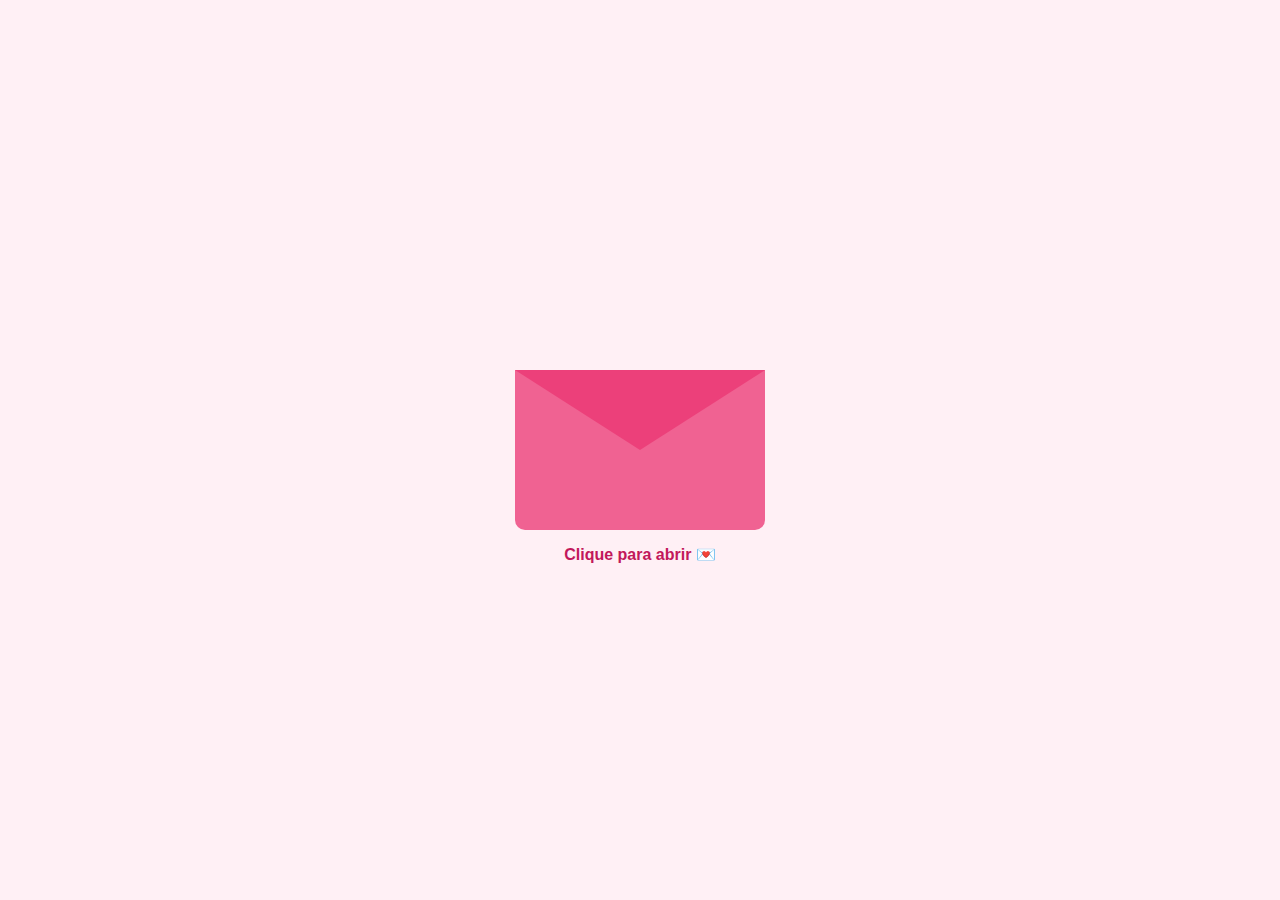
<file: index.html>
<!DOCTYPE html>
<html lang="en">
<head>
    <meta charset="UTF-8">
    <meta name="viewport" content="width=device-width, initial-scale=1.0">
    <title>Dia dos namorados❤️</title>
    <link rel="stylesheet" href="siteCSS.css">
</head>
 
<div class="container">
    <div id="envelope" onclick="abrirCartao()">
      <div class="envelope-top"></div>
      <div class="envelope-bottom"></div>
      <div class="envelope-flap"></div>
      <p class="texto-clique">Clique para abrir 💌</p>
    </div>

    <div id="cartao" class="escondido">
      <div class="cartao-conteudo">

<h1>Dia dos namorados❤️</h1>
<br>
<br>
<h2>Cartinha para meu amor 😘</h2>
<p>Para: Angelytta Marques 💓</p>
<p>De: Murilo Rodrigues 🦖</p>
<br>
<p> Hoje estamos juntos comemorando nosso primeiro dia dos namorados, eu jamais poderia imaginar há um ano atrás que estaria com alguém incrível que nem você.
Minha parceira do dia a dia, briga comigo, cuida de mim e ri comigo (e de mim kkk), eu te amo de maneiras que nem consigo descrever, apenas aproveito o tempo com você
para expressar o quanto eu te amo, então quando não nos vemos em algum final de semana, eu fico muito triste 😞. Quero que saiba que todos os dias com você, são sempre
os melhores.
</p>
<br>
<h3>Eu te amo 💓</h3>

      </div>
    </div>
</div>

<script>
    function abrirCartao() {
      document.getElementById("envelope").classList.add("escondido");
      document.getElementById("cartao").classList.remove("escondido");
    }
  </script>

<body>
    
</body>
</html>
</file>
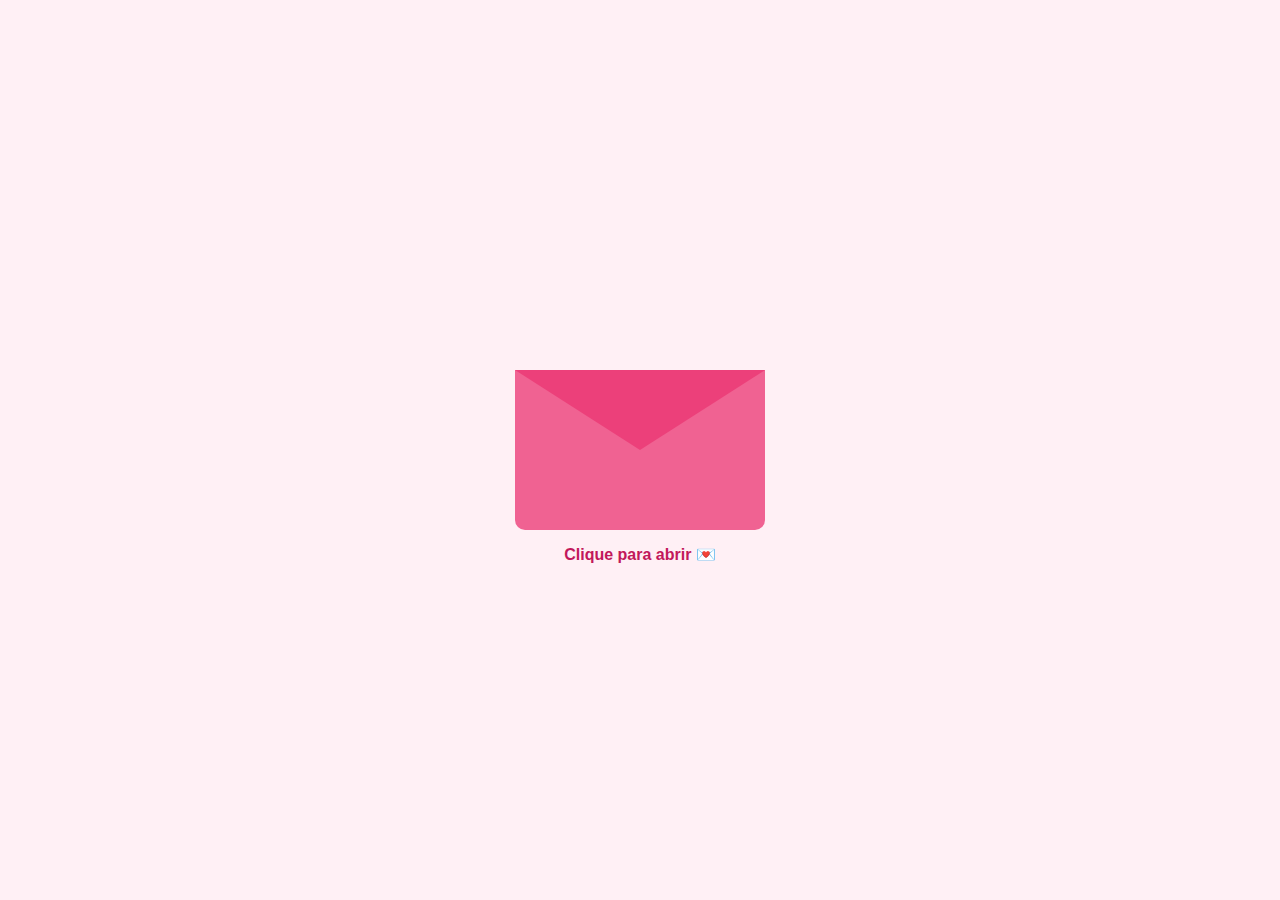
<file: Valentines/index.html>
<!DOCTYPE html>
<html lang="en">
<head>
    <meta charset="UTF-8">
    <meta name="viewport" content="width=device-width, initial-scale=1.0">
    <title>Dia dos namorados❤️</title>
    <link rel="stylesheet" href="siteCSS.css">
</head>

<div class="container">
    <div id="envelope" onclick="abrirCartao()">
      <div class="envelope-top"></div>
      <div class="envelope-bottom"></div>
      <div class="envelope-flap"></div>
      <p class="texto-clique">Clique para abrir 💌</p>
    </div>

    <div id="cartao" class="escondido">
      <div class="cartao-conteudo">

<h1>Dia dos namorados❤️</h1>
<br>
<br>
<h2>Cartinha para meu amor 😘</h2>
<p>Para: Angelytta Marques 💓</p>
<p>De: Murilo Rodrigues 🦖</p>
<br>
<p> Hoje estamos juntos comemorando nosso primeiro dia dos namorados, eu jamais poderia imaginar há um ano atrás que estaria com alguém incrível que nem você.
Minha parceira do dia a dia, briga comigo, cuida de mim e ri comigo (e de mim kkk), eu te amo de maneiras que nem consigo descrever, apenas aproveito o tempo com você
para expressar o quanto eu te amo, então quando não nos vemos em algum final de semana, eu fico muito triste 😞.
</p>
<br>
<h3>Eu te amo 💓</h3>

      </div>
    </div>
</div>

<script>
    function abrirCartao() {
      document.getElementById("envelope").classList.add("escondido");
      document.getElementById("cartao").classList.remove("escondido");
    }
  </script>

<body>
    
</body>
</html>
</file>
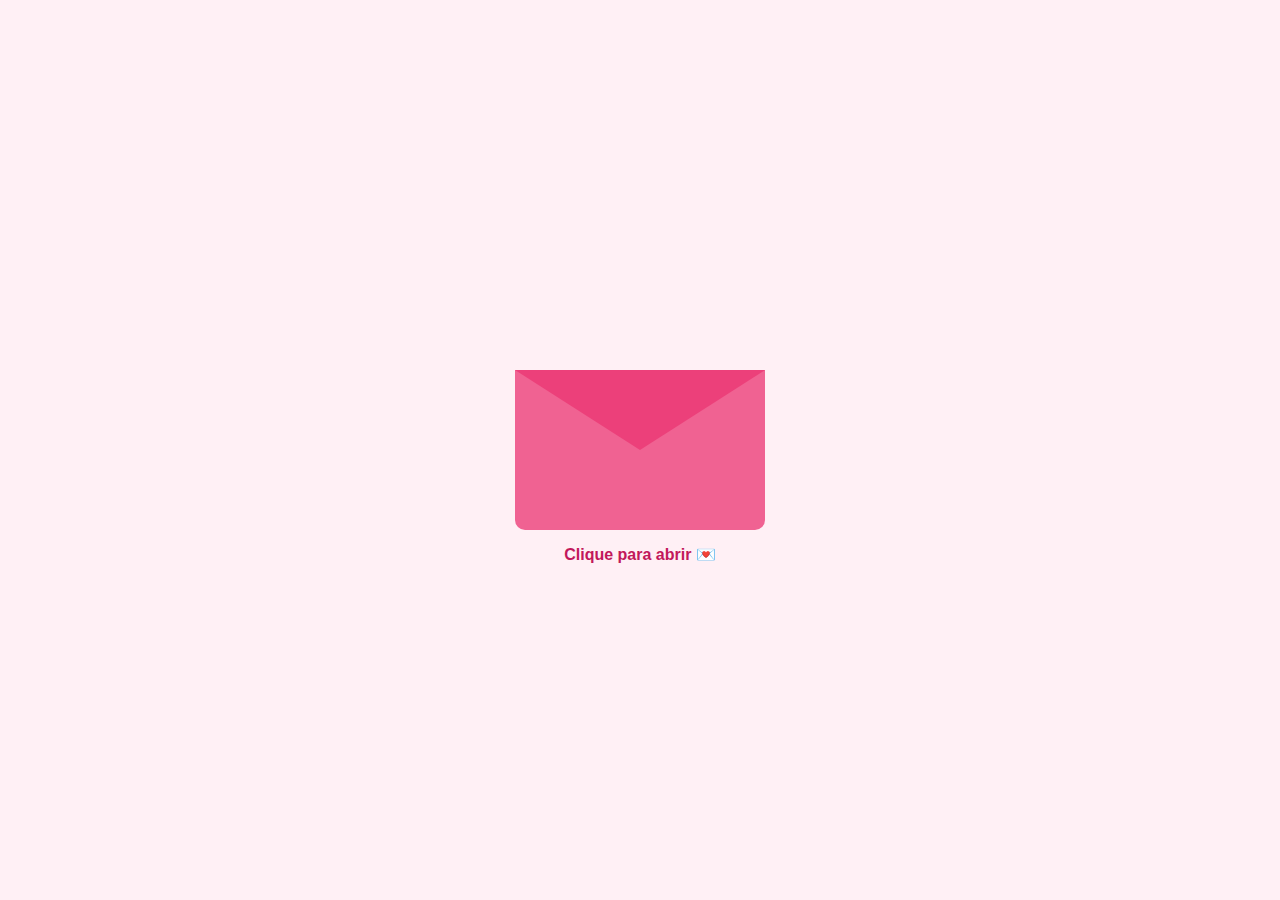
<file: site.html>
<!DOCTYPE html>
<html lang="en">
<head>
    <meta charset="UTF-8">
    <meta name="viewport" content="width=device-width, initial-scale=1.0">
    <title>Dia dos namorados❤️</title>
    <link rel="stylesheet" href="siteCSS.css">
</head>

<div class="container">
    <div id="envelope" onclick="abrirCartao()">
      <div class="envelope-top"></div>
      <div class="envelope-bottom"></div>
      <div class="envelope-flap"></div>
      <p class="texto-clique">Clique para abrir 💌</p>
    </div>

    <div id="cartao" class="escondido">
      <div class="cartao-conteudo">

<h1>Dia dos namorados❤️</h1>
<br>
<br>
<h2>Cartinha para meu amor 😘</h2>
<p>Para: Angelytta Marques 💓</p>
<p>De: Murilo Rodrigues 🦖</p>
<br>
<p> Hoje estamos juntos comemorando nosso primeiro dia dos namorados, eu jamais poderia imaginar há um ano atrás que estaria com alguém incrível que nem você.
Minha parceira do dia a dia, briga comigo, cuida de mim e ri comigo (e de mim kkk), eu te amo de maneiras que nem consigo descrever, apenas aproveito o tempo com você
para expressar o quanto eu te amo, então quando não nos vemos em algum final de semana, eu fico muito triste 😞.
</p>
<br>
<h3>Eu te amo 💓</h3>

      </div>
    </div>
</div>

<script>
    function abrirCartao() {
      document.getElementById("envelope").classList.add("escondido");
      document.getElementById("cartao").classList.remove("escondido");
    }
  </script>

<body>
    
</body>
</html>
</file>
<file: siteCSS.css>
body {
    font-family: 'Segoe UI', sans-serif;
    background-color: #fff0f5;
    display: flex;
    justify-content: center;
    align-items: center;
    height: 100vh;
    margin: 0;
  }
  
  .container {
    text-align: center;
  }
  
  #envelope {
    position: relative;
    width: 250px;
    height: 160px;
    cursor: pointer;
    margin: 0 auto;
  }
  
  .envelope-top, .envelope-bottom, .envelope-flap {
    position: absolute;
    width: 100%;
    height: 50%;
    left: 0;
  }
  
  .envelope-bottom {
    background-color: #f06292;
    bottom: 0;
    border-bottom-left-radius: 10px;
    border-bottom-right-radius: 10px;
    z-index: 1;
  }
  
  .envelope-top {
    background-color: #f06292;
    top: 0;
    z-index: 1;
  }
  
  .envelope-flap {
    width: 0;
    height: 0;
    border-left: 125px solid transparent;
    border-right: 125px solid transparent;
    border-top: 80px solid #ec407a;
    top: 0;
    z-index: 2;
  }
  
  .texto-clique {
    position: absolute;
    bottom: -50px;
    width: 100%;
    text-align: center;
    font-size: 16px;
    color: #c2185b;
    font-weight: bold;
  }
  
  #cartao {
    background-color: white;
    border: 2px solid #f06292;
    border-radius: 20px;
    padding: 30px;
    max-width: 500px;
    box-shadow: 0 10px 25px rgba(0, 0, 0, 0.2);
    animation: aparecer 0.7s ease-in-out;
  }
  
  .cartao-conteudo h1 {
    color: #c2185b;
    font-size: 2em;
  }
  
  .cartao-conteudo p {
    color: #6a1b4d;
    font-size: 1.1em;
    margin: 15px 0;
  }
  
  .cartao-conteudo h3 {
    color: #ad1457;
  }
  
  .escondido {
    display: none;
  }
  
  @keyframes aparecer {
    from {
      opacity: 0;
      transform: scale(0.8);
    }
    to {
      opacity: 1;
      transform: scale(1);
    }
  }
</file>
<file: Valentines/siteCSS.css>
body {
    font-family: 'Segoe UI', sans-serif;
    background-color: #fff0f5;
    display: flex;
    justify-content: center;
    align-items: center;
    height: 100vh;
    margin: 0;
  }
  
  .container {
    text-align: center;
  }
  
  #envelope {
    position: relative;
    width: 250px;
    height: 160px;
    cursor: pointer;
    margin: 0 auto;
  }
  
  .envelope-top, .envelope-bottom, .envelope-flap {
    position: absolute;
    width: 100%;
    height: 50%;
    left: 0;
  }
  
  .envelope-bottom {
    background-color: #f06292;
    bottom: 0;
    border-bottom-left-radius: 10px;
    border-bottom-right-radius: 10px;
    z-index: 1;
  }
  
  .envelope-top {
    background-color: #f06292;
    top: 0;
    z-index: 1;
  }
  
  .envelope-flap {
    width: 0;
    height: 0;
    border-left: 125px solid transparent;
    border-right: 125px solid transparent;
    border-top: 80px solid #ec407a;
    top: 0;
    z-index: 2;
  }
  
  .texto-clique {
    position: absolute;
    bottom: -50px;
    width: 100%;
    text-align: center;
    font-size: 16px;
    color: #c2185b;
    font-weight: bold;
  }
  
  #cartao {
    background-color: white;
    border: 2px solid #f06292;
    border-radius: 20px;
    padding: 30px;
    max-width: 500px;
    box-shadow: 0 10px 25px rgba(0, 0, 0, 0.2);
    animation: aparecer 0.7s ease-in-out;
  }
  
  .cartao-conteudo h1 {
    color: #c2185b;
    font-size: 2em;
  }
  
  .cartao-conteudo p {
    color: #6a1b4d;
    font-size: 1.1em;
    margin: 15px 0;
  }
  
  .cartao-conteudo h3 {
    color: #ad1457;
  }
  
  .escondido {
    display: none;
  }
  
  @keyframes aparecer {
    from {
      opacity: 0;
      transform: scale(0.8);
    }
    to {
      opacity: 1;
      transform: scale(1);
    }
  }
</file>
